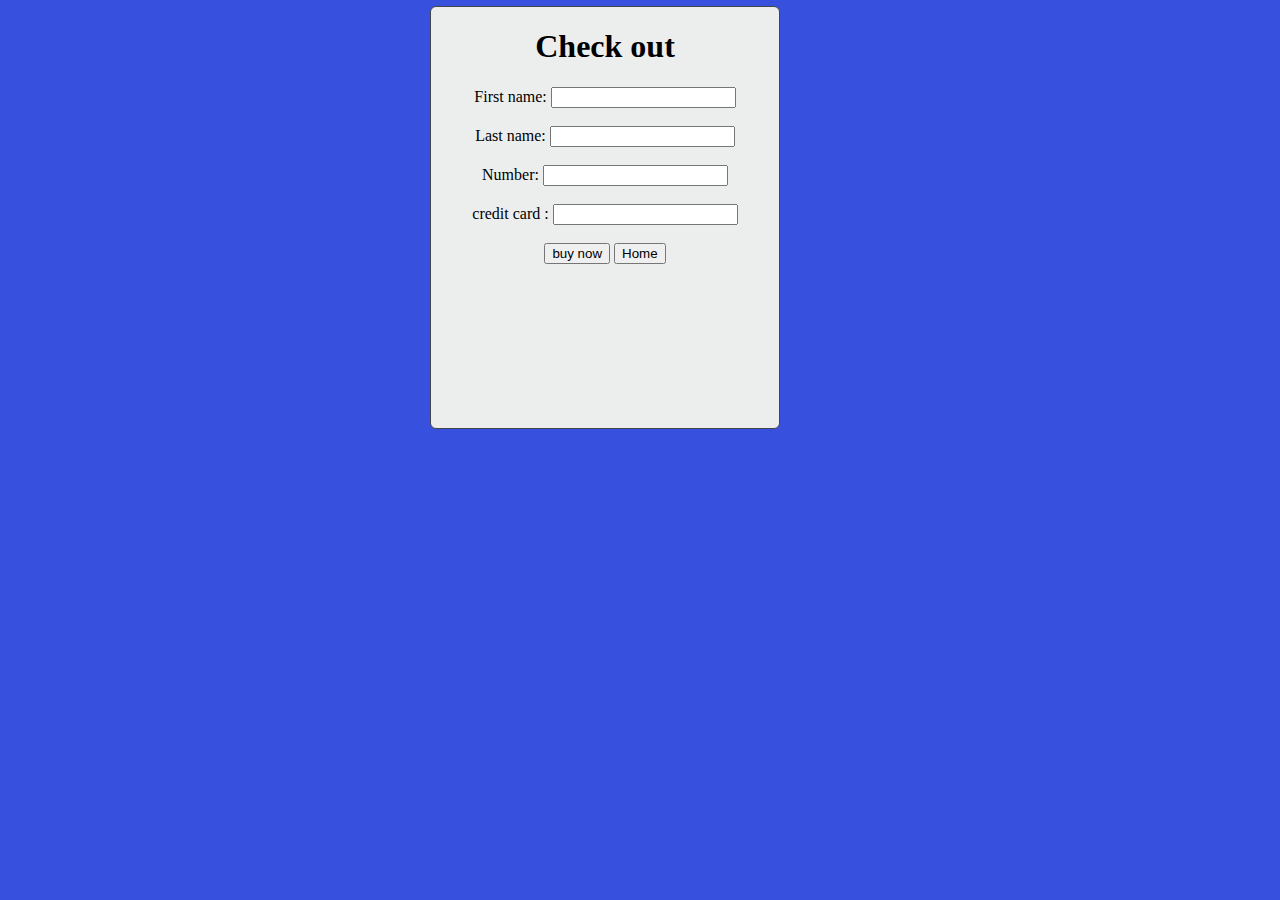
<file: buy.html>
<!DOCTYPE html>
<html lang="en">
  <head>
    <meta charset="UTF-8" />
    <meta http-equiv="X-UA-Compatible" content="IE=edge" />
    <meta name="viewport" content="width=device-width, initial-scale=1.0" />
    <title>Document</title>
    <link rel="stylesheet" href="buyStyle.css" />
    <link
      href="https://cdn.jsdelivr.net/npm/bootstrap@5.1.3/dist/css/bootstrap.min.css"
      rel="stylesheet"
      integrity="sha384-1BmE4kWBq78iYhFldvKuhfTAU6auU8tT94WrHftjDbrCEXSU1oBoqyl2QvZ6jIW3"
      crossorigin="anonymous"
    />
    <link
      rel="stylesheet"
      href="https://cdnjs.cloudflare.com/ajax/libs/font-awesome/4.7.0/css/font-awesome.min.css"
    />
  </head>
  <body class="body">
    
     <div class="main">
        <div class="input">
        <h1>Check out </h1>
        <label for="fname">First name:</label>
        <input type="text"><br> <br>
        <label for="fname">Last name:</label>
        <input type="text"><br> <br>
        <label for="fname">Number:</label>
        <input type="text"><br> <br>
        <label for="fname">credit card :</label>
        <input type="text"> 
        </div><br> 
        <div class="Btn">
          <button onclick="alertFun()">buy now</button>
          <a href="./index.html"><button>Home</button></a>
        </div>
     </div>

     <script src="main.js"></script>
  </body>
</html>
</file>
<file: buyStyle.css>
.body{
    background-color: rgb(55, 80, 221);
    display: flex;
    justify-content: center;
    margin-top: 0px;
    margin-bottom: 100px;
    margin-right: 150px;
    margin-left: 80px;

}
.main{
    text-align: center;
    background: #eceeee;
    background: #eceeee;
    border: 1px solid #42464b;
    border-radius: 6px;
    height: 420px;
    margin: 15px auto 0;
    margin-top: 6px;
    width: 288px;
    padding-top: 0px;
    padding-bottom: 1px;
    padding-right: 30px;
    padding-left: 30px;
}

.btn{
    
    padding: 3px 100px;
    
    
}
</file>
